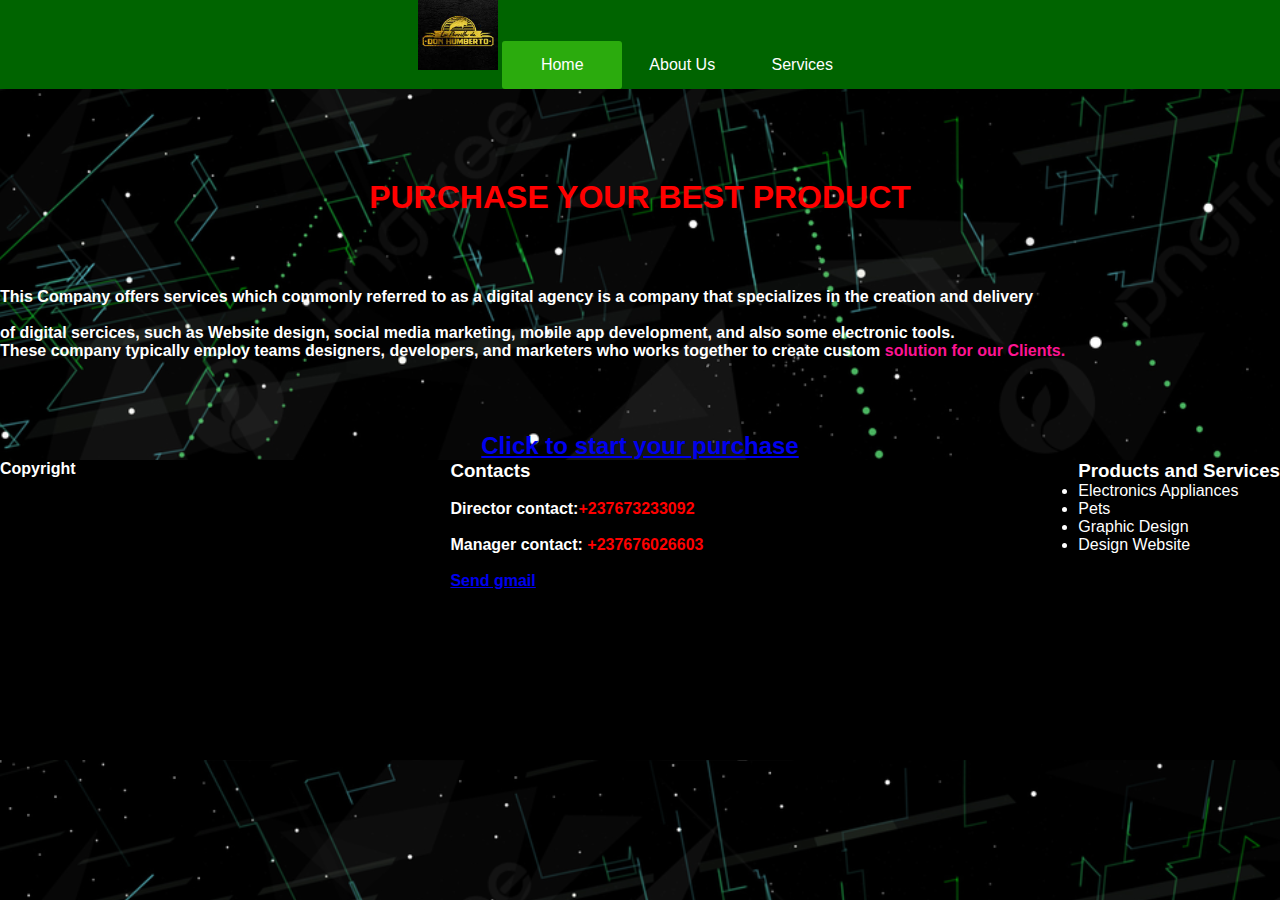
<file: index.html>
<!DOCTYPE html>
<html lang="en">
<head>
    <meta charset="UTF-8">
    <meta name="viewport" content="width=, initial-scale=1.0">
    <title>Web Designing</title>
    <link rel="stylesheet" href="Css/style1.css">
</head>
<body>
    <div class="menu-bar">
        <img src="Image/a.jpeg" alt="logo" width="80px" height="70">
    <ul>
        <li class="active"><a href="">Home</a></li>
        <li><a href="Task2/index.html">About Us</a>
        <div class="sub-menu">
       
    </div>
        </li>
        <li>Services
            <div class="sub-menu">
              <ul>
                    
                   <li class="hover-me">Marketing<i class="fa-angle-right"></i>
                 <div class="sub-menu-1">
                     <ul>  
                      <li><a href="Extra/index.html">Social Media</a></li>
                     </ul>
                     </div>
                     </li>
                    
                        </li>
              </ul>
                
                    </div> 
        </li>
    </ul>
    </div>
    <br>
    <br>
    <br>
    <br>
    <br>
    <center><p><b><h1 style="color:red;">PURCHASE YOUR BEST PRODUCT</h1> </b></p></center>
    <br>
    <br>
    <br>
    <br>
    <h4>
        <p class="p1">This Company offers services which commonly referred to as a digital agency is a company that specializes in the creation and delivery <br>
        <br>

            of digital sercices, such as Website design, social media marketing, mobile app development, and also some electronic tools. <br> These company typically employ teams designers,
            developers, and marketers who works together to create custom <span style="color: deeppink;">solution for our Clients.</span>
         </p>
    </h4>
<br>
<br>
<br>
<br>
<center><h2 class="Click"><a href="Extra/index.html">Click to start your purchase</a></h2></center>
<footer>
        <div>
           <h4>Copyright</h4>
        </div>
       <div>
           <h3>Contacts</h3>
           <br>
    
            <h4>Director contact:<span style="color: red;">+237673233092</span></h4>
            <br>
            <h4>Manager contact: <span style="color: red;">+237676026603</span></h4>
            <br> 
            <a href="nquizia@gmail.com"><h4>Send gmail</h4></a>
        </div>
     <div>    
           <h3>Products and Services</h3>
          <ul>
              <li>Electronics Appliances</li>
              <li>Pets</li>
              <li>Graphic Design</li>
              <li>Design Website</li>
          </ul>
        </div>
    </footer>





    
</body>
</html>
</file>
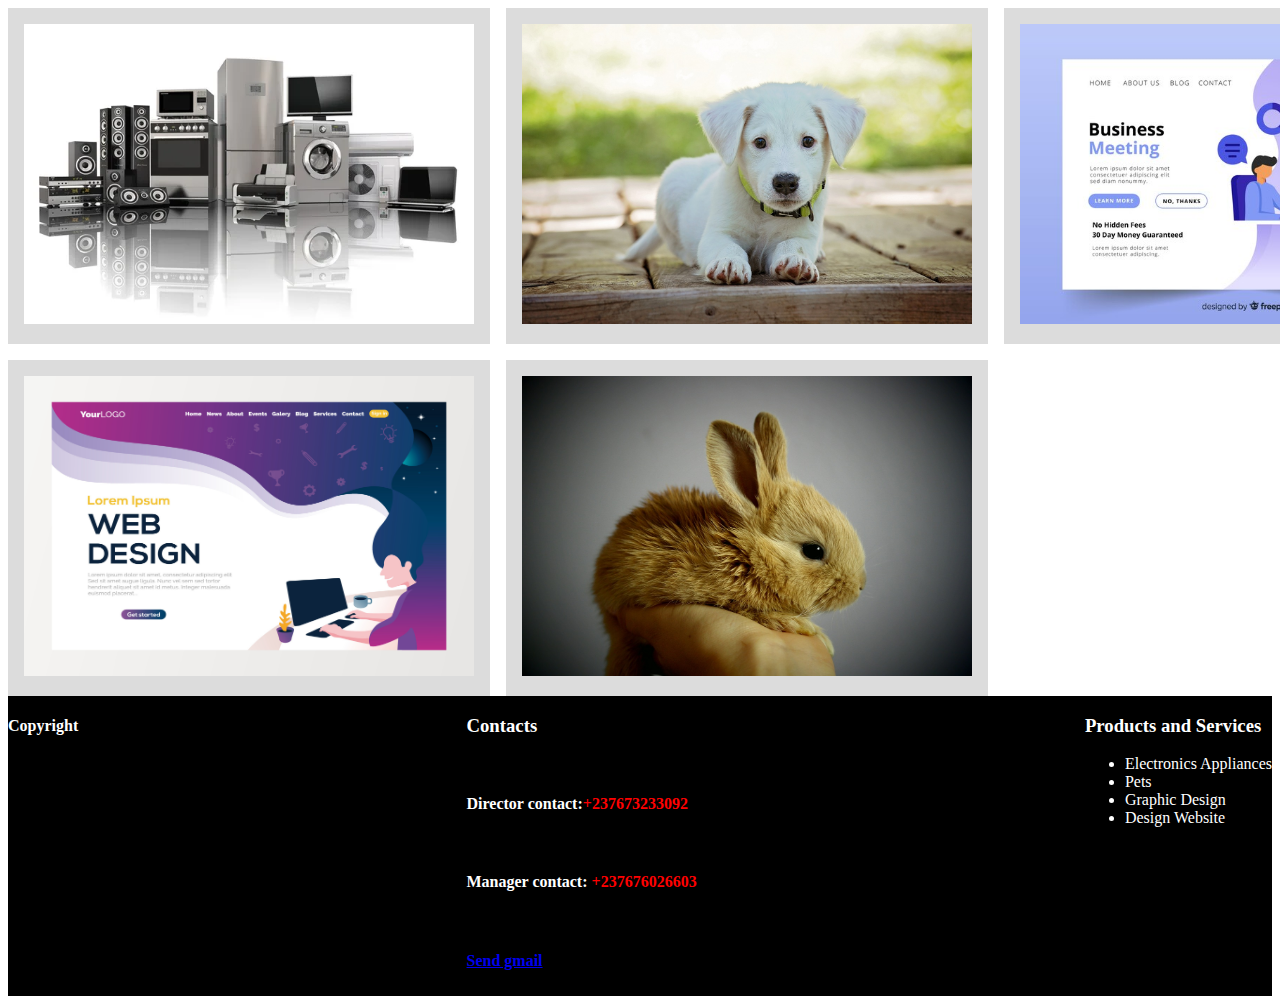
<file: Extra/index.html>
<!DOCTYPE html>
<html lang="en">
<head>
    <meta charset="UTF-8">
    <meta name="viewport" content="width=device-width, initial-scale=1.0">
    <title>Click Iterm</title>
    <link rel="stylesheet" href="Css/style.css">
</head>
<body>
    <div class="wrapper">
        <div class="box1"><a href="../Task3/index.html"><img src="../Image/br.jpg" alt="Electronic Appliance"width="450px" height="300px"></a></div>
        <div class="box2"><a href="../Task3/index.html"><img src="../Image/pet1.jpg" alt="Pet" width="450px" height="300px"></a></div>
        <div class="box3"><a href="../Task3/index.html"><img src="../Image/web1.jpg" alt="Design" width="450px" height="300px"></a></div>
        <div class="box4"><a href="../Task3/index.html"><img src="../Image/web2.jpg" alt="Website" width="450px" height="300px"></a></div>
        <div class="box2"><a href="../Task3/index.html"><img src="../Image/pet2.jpg" alt="Pet" width="450px" height="300px"></a></div>
    </div>
    <footer>
        <div>
            <h4>Copyright</h4>
        </div>

        <div>
           <h3>Contacts</h3>
           <br>
   
            <h4>Director contact:<span style="color: red;">+237673233092</span></h4>
            <br>
            <h4>Manager contact: <span style="color: red;">+237676026603</span></h4>
            <br> 
            <a href="nquizia@gmail.com"><h4>Send gmail</h4></a>
        </div>
        <div>
         
            <h3>Products and Services</h3>
            <ul>
            <li>Electronics Appliances</li>
            <li>Pets</li>
            <li>Graphic Design</li>
            <li>Design Website</li>
       
            </ul>
           
        </div>
   </footer>
    
</body>
</html>
</file>
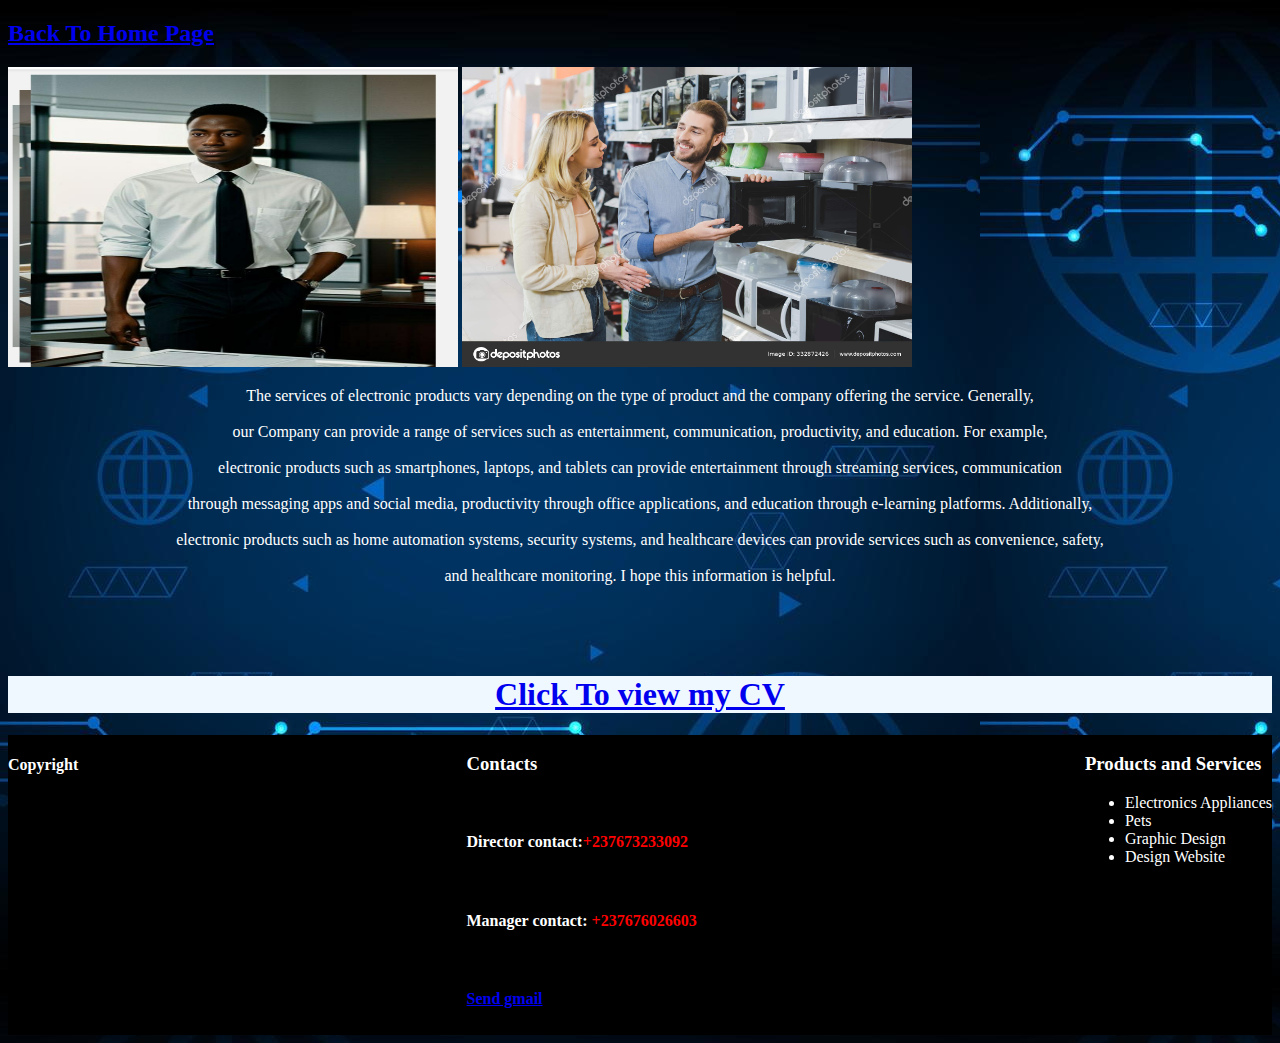
<file: Task2/index.html>
<!DOCTYPE html>
<html lang="en">
<head>
    <meta charset="UTF-8">
    <meta name="viewport" content="width=device-width, initial-scale=1.0">
    <title>About Us</title>
    <link rel="stylesheet" href="../Css/style2.css">
</head>
<body>
    <a href="../index.html"><h2>Back To Home Page</h2></a>
    <img src="../Image/myim.jpg" alt="My Image" width="450px" height="300px">
    <img src="../Image/pro.jpg" alt="My Clients" width="450px" height="300px">
   <center> <p class="p1">
         The services of electronic products  vary depending on the type of product and the company offering the service. Generally,
      <br>
      <br>
         our Company can provide a range of services such as entertainment, communication, productivity, and education. For example, 
     <br>
     <br>
         electronic products such as smartphones, laptops, and tablets can provide entertainment through streaming services, communication 
     <br>
     <br>
         through messaging apps and social media, productivity through office applications, and education through e-learning platforms. Additionally, 
     <br>
     <br>
         electronic products such as home automation systems, security systems, and healthcare devices can provide services such as convenience, safety, 
     <br>
     <br>
        and healthcare monitoring. I hope this information is helpful. </p></center>
       <br>
       <br>
       <br> 
       <center><h1 class="Click"><a href="../Extra/extra2/index.html">Click To view my CV</a></h1></center>

       <footer>
            <div>
                <h4>Copyright</h4>
            </div>

            <div>
               <h3>Contacts</h3>
               <br>
       
                <h4>Director contact:<span style="color: red;">+237673233092</span></h4>
                <br>
                <h4>Manager contact: <span style="color: red;">+237676026603</span></h4>
                <br> 
                <a href="nquizia@gmail.com"><h4>Send gmail</h4></a>
            </div>
            <div>
             
                <h3>Products and Services</h3>
                <ul>
                <li>Electronics Appliances</li>
                <li>Pets</li>
                <li>Graphic Design</li>
                <li>Design Website</li>
           
                </ul>
               
            </div>
       </footer>
   
</body> 
</body>
</html>
</file>
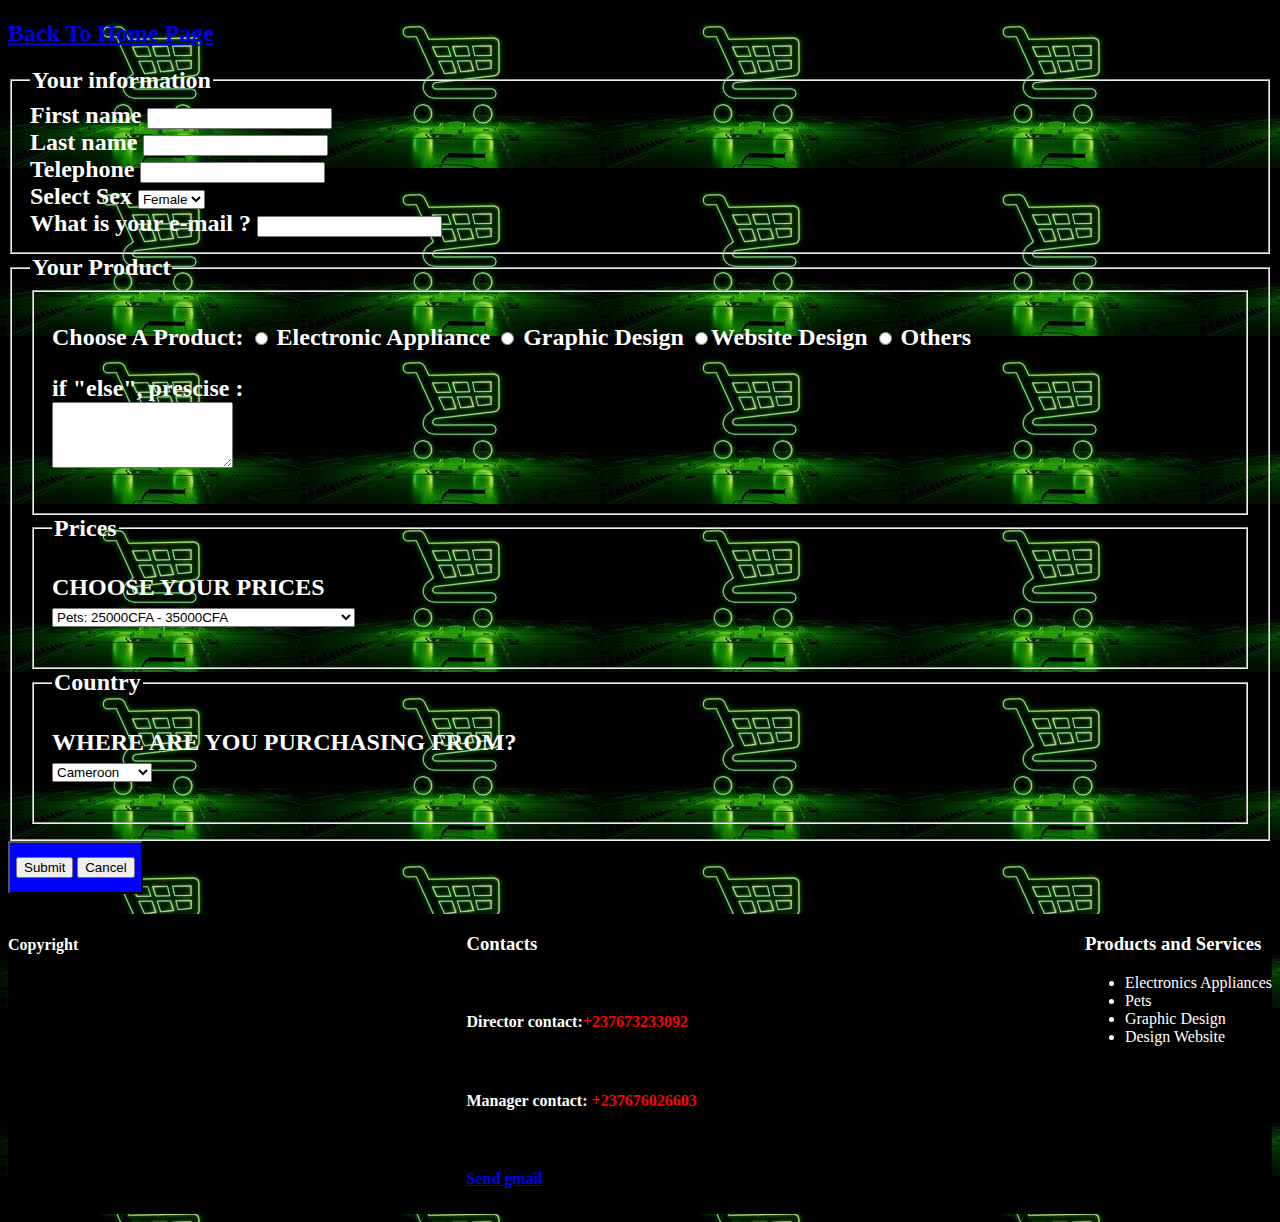
<file: Task3/index.html>
<!DOCTYPE html>
<html lang="en">
<head>
    <meta charset="UTF-8">
    <meta name="viewport" content="width=device-width, initial-scale=1.0">
    <title>Purchase</title>
    <link rel="stylesheet" href="../Css/style3.css">
</head>
<body>
    <a href="../index.html"><h2>Back To Home Page</h2></a>
    <h2 style="color:white;">
        <form class="fieldset">
    <fieldset>

        <legend>Your information</legend> <!-- fieldset title-->
        
        <label for="name">First name </label>
        
        <input type="text" name="name" id="name" required /><br />
        
        <label for="fname">Last name </label>
        
        <input type="text" name="fname" id="fname" /><br />
        
        <label for="tel">Telephone </label>
        
        <input type="text" name="tel" id="tel" /><br />
        
        <label for="sex">Select Sex </label>
        
            <select name="sex" id="sex" required >
        
                <option value="P">Female</option>
        
                <option value="M">Male</option>
        
            </select><br />
        
        <label for="email">What is your e-mail ?</label>
        <input type="email" name="email" id="email" required />
    </fieldset>

    <fieldset>
        
        <legend>Your Product</legend> <fieldset title->
        
        <p>
        
            Choose A Product:
        
            <input type="radio" name="product" value="rich" id="TV"/> <label for="Tv">Electronic Appliance</label>
        
            <input type="radio" "wish" value="Graphics" id="Graphics"/> Graphic Design
        
            <input type="radio" What'wish" value="intelligent" id="intelligent" />Website Design<label for intelligent"></label>
        
            <input type="radio" value="else" delse" /> Others<label forelse else...</label>
        
        </p>
        
        <p>
            <label for="precisions">if "else", prescise : </label><br />
            <textarea name="precisions" id="precisions" cols=* rows="4"></textarea>
        </p>
    </fieldset>

    <fieldset>
        
        <legend>Prices</legend> <!-- fieldset title-->
    <p>
        <label for="country">CHOOSE YOUR PRICES</label><br />
        
        <select name="Prices" id="Price">
        
        <optgroup label-"Cameroon Prices">
        
           <option value="price">Pets: 25000CFA - 35000CFA</option>
           <option value="price">Graphic Design: 6000CFA - 12000CFA </option>
           <option value="price">Design Website: 225000CFA - 2500000CFA </option>
           <option value="price">Electronic Appliance: 15000CFA - 22500CFA</option>
        </optgroup>
        
        <optgroup label="Abroad Prices">
        
            <option value="price">Pets: 30$ - 40$</option>
        
            <option value="price">Graphic Design: 5$ - 10$</option>
        
        </optgroup>
        
        <optgroup label="Abroad Prices">
        
             <option value="price">Design Website: 450$ - 50000$</option>
        
             <option value="price">Electronic Appliance: 30$-45$</option>
        
        </optgroup>
        
        </select>
    </p>
    </fieldset> 

    <fieldset>
        
        <legend>Country</legend> <!-- fieldset title-->
    <p>
        <label for="country">WHERE ARE YOU PURCHASING FROM?</label><br />
        
        <select name="coutry" id="country">
        
        <optgroup label-"Europ">
        
           <option value="cameroon">Cameroon</option>
           <option value="spain">spain</option>
           <option value="italy">Italy</option>
           <option value="UK">UK</option>
        </optgroup>
        
        <optgroup label="Americ">
        
            <option value="canada">Canada</option>
        
            <option value="USA">USA</option>
        
        </optgroup>
        
        <optgroup label="Asia">
        
             <option value="china">China</option>
        
             <option value="japan">Japan</option>
        
        </optgroup>
        
        </select>
    </p>
    </fieldset> 
    </fieldset> 
     <button ><P><input type="submit" value="Submit">
     <input type="reset" value="Cancel"></P>
    </button>
</h2>
</form>
    <footer>
        <div>
            <h4>Copyright</h4>
        </div>

        <div>
           <h3>Contacts</h3>
           <br>
   
            <h4>Director contact:<span style="color: red;">+237673233092</span></h4>
            <br>
            <h4>Manager contact: <span style="color: red;">+237676026603</span></h4>
            <br> 
            <a href="nquizia@gmail.com"><h4>Send gmail</h4></a>
        </div>
        <div>
         
            <h3>Products and Services</h3>
            <ul>
            <li>Electronics Appliances</li>
            <li>Pets</li>
            <li>Graphic Design</li>
            <li>Design Website</li>
       
            </ul>
           
        </div>
   </footer>

</body>
</html>
</file>
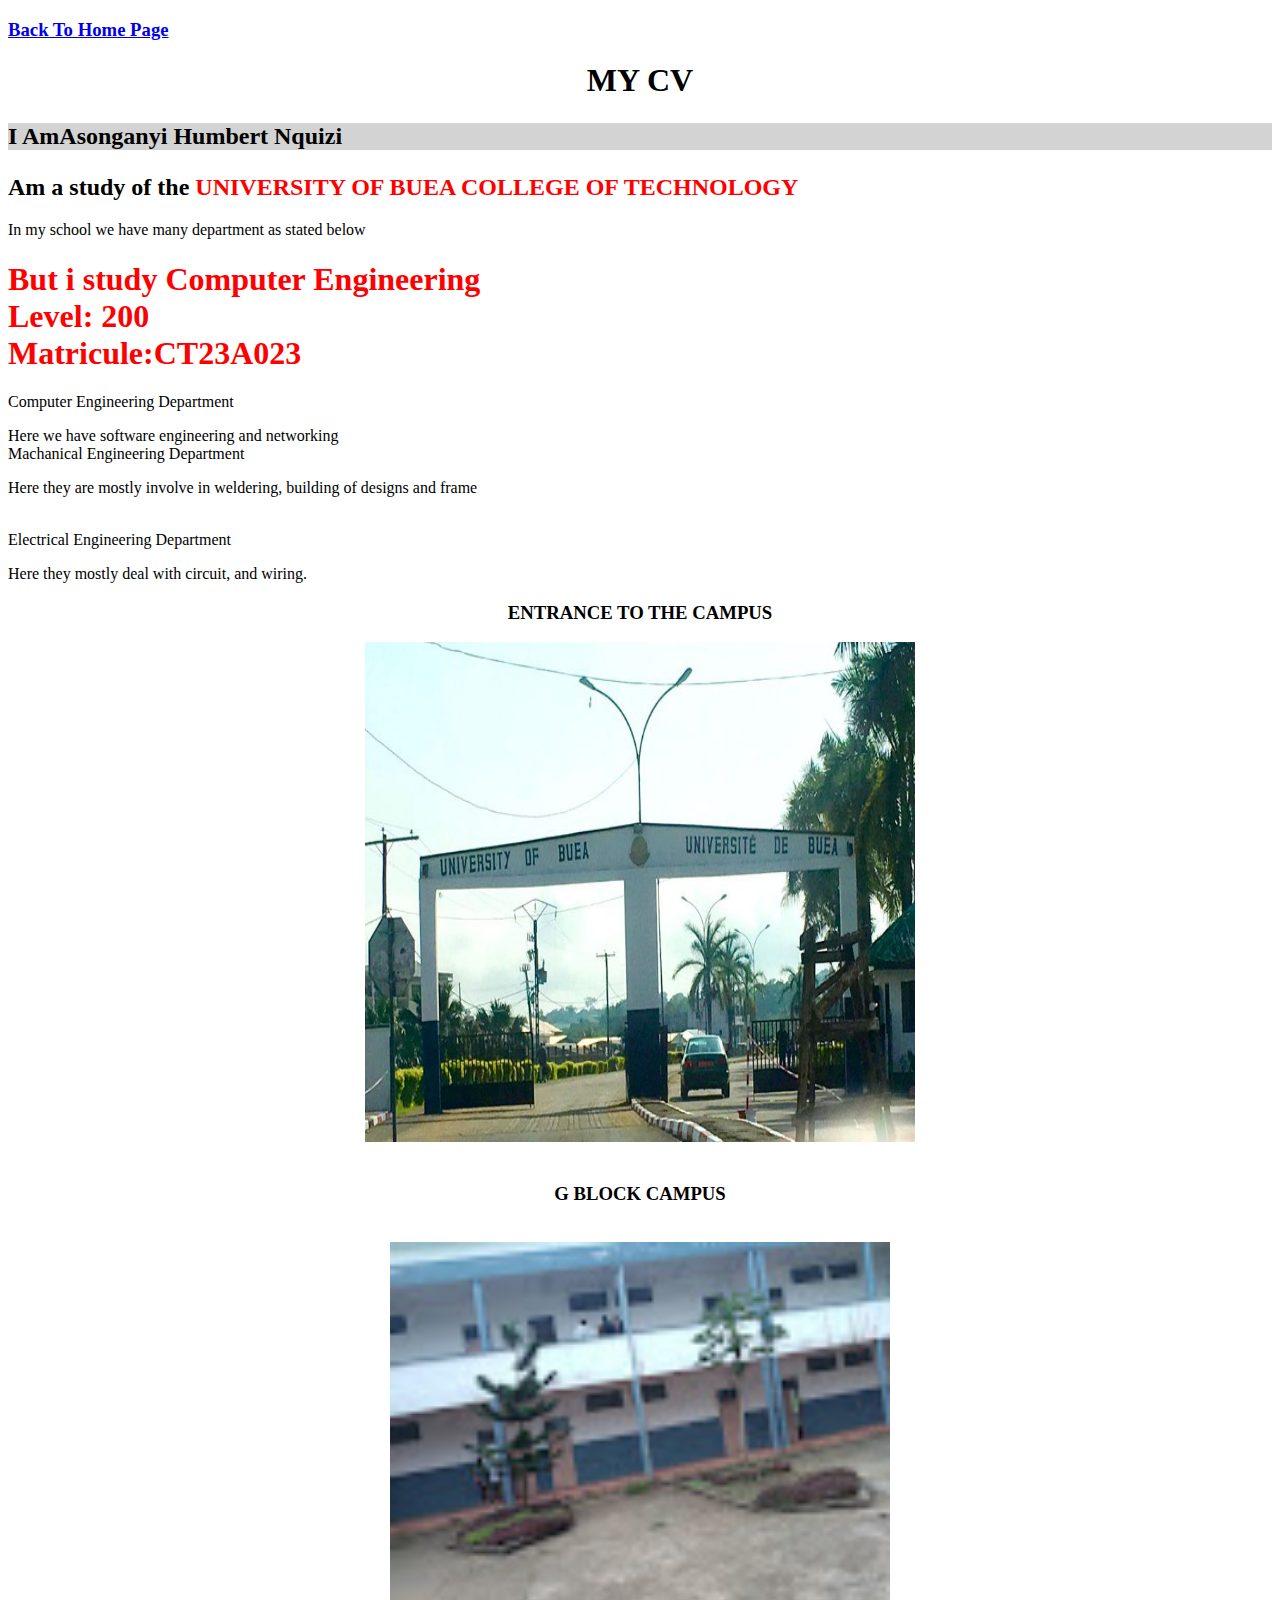
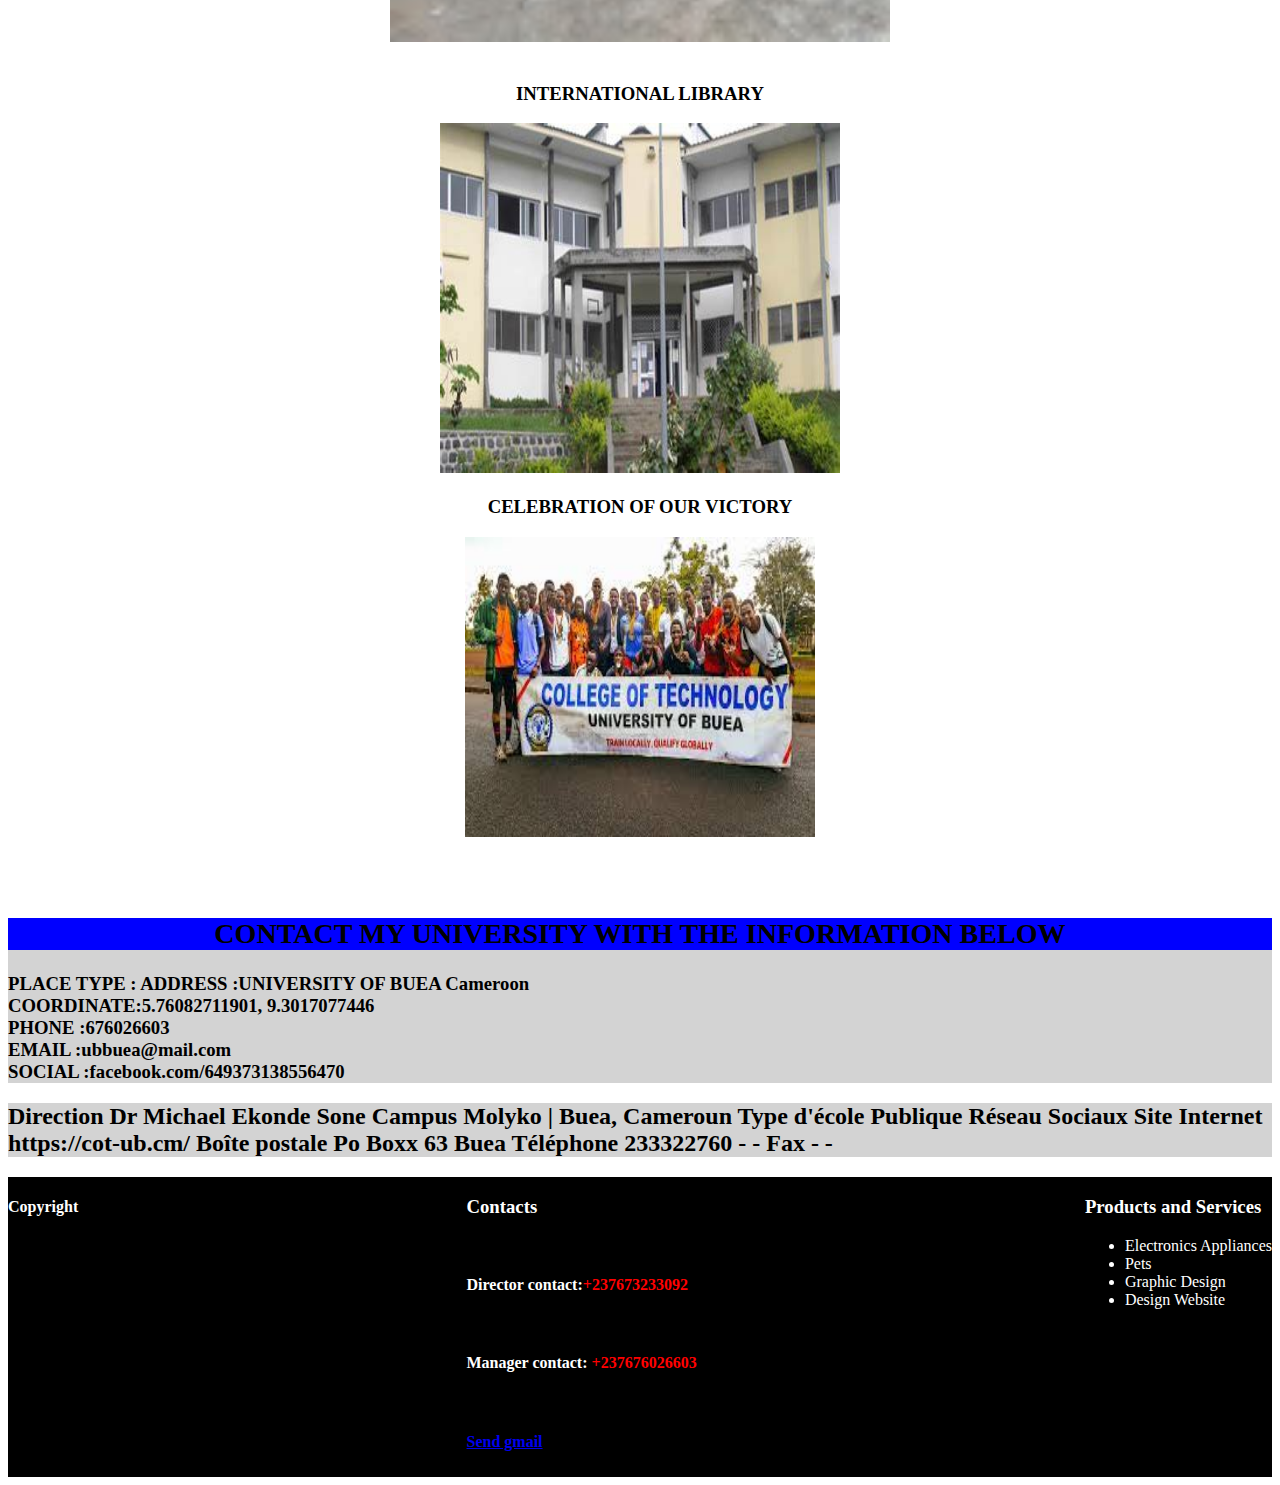
<file: Extra/Extra2/index.html>
<!DOCTYPE html>
    <html>
        <meta charset="utf-8">
    <head>
     <title>CV</title>
     <style>
        footer{
    background-color: black;
    display:flex;
    color:white;
    justify-content: space-between;
   height:300px;
}
</style>
    </head>
    <body>
        <a href="../../index.html"><h3 style="text-align:left;">Back To Home Page</h3></a>

        <center><h1> MY CV </h1></center>
        <h2 style="background-color: lightgray;"><p>I AmAsonganyi Humbert Nquizi</p></h2>
        <h3 style="background-color: lightgrey;">
            <h2>Am a study of the <span style="color: red;">UNIVERSITY OF BUEA COLLEGE OF TECHNOLOGY</span></h2>
            <P>In my school we have many department as stated below <h1><span style="color: red;">But i study Computer Engineering <br>
                Level: 200
            <br>
              Matricule:CT23A023
            </span>
            </h1>
           </P>
            <u1>
             Computer Engineering Department<br>
            <p>Here we have software engineering and networking <br>
            Machanical Engineering Department <br>
            <p>Here they are mostly involve in weldering, building of designs and frame</p><br>
            Electrical Engineering Department <br>
            <p>Here they mostly deal with circuit, and wiring.</p>
        </u1> 
    </h3>

        <center>
            <h3>ENTRANCE TO THE CAMPUS</h3><img src="../Image1/01.jpg" alt="ENTRANCE" width="550" height="500">
         </center>
         <br>
         <center><h3>G BLOCK CAMPUS</h3></center>
         <br>
         <center><img src="../Image1/2.jpg" alt="School campus" width="500px" height="400px">
         </center>
         <br>
<center><h3>INTERNATIONAL LIBRARY </h3><img src="../Image1/0.jpg" alt="LIBRARY" width="400" height="350">
<br>
<h3>CELEBRATION OF OUR VICTORY</h3><img src="../Image1/U.jpg" alt="VICTORY" width="350" height="300"> </center>
   <br>
    <br>
    <br>
<h3 style="background-color: lightgrey;">
    <center> <h2 style="background-color: blue;">CONTACT MY UNIVERSITY WITH THE INFORMATION BELOW</h2></center> 
       PLACE TYPE :<COLLAGE OF TECHNOLOGY<br>
       ADDRESS	   :UNIVERSITY OF BUEA Cameroon<br>
       COORDINATE:5.76082711901, 9.3017077446<br>
       PHONE	    :676026603<br>
       EMAIL   	:ubbuea@mail.com<br>
       SOCIAL	    :facebook.com/649373138556470</h3>
    <h2 style="background-color: lightgrey;">Direction
       Dr Michael Ekonde Sone
       Campus
       Molyko | Buea, Cameroun
       Type d'école
       Publique
       Réseau Sociaux
       Site Internet
       https://cot-ub.cm/
       Boîte postale
       Po Boxx 63 Buea
       Téléphone
       233322760 - -
       Fax
- -
</h2>
<footer>
    <div>
        <h4>Copyright</h4>
    </div>

    <div>
       <h3>Contacts</h3>
       <br>

        <h4>Director contact:<span style="color: red;">+237673233092</span></h4>
        <br>
        <h4>Manager contact: <span style="color: red;">+237676026603</span></h4>
        <br> 
        <a href="nquizia@gmail.com"><h4>Send gmail</h4></a>
    </div>
    <div>
     
        <h3>Products and Services</h3>
        <ul>
        <li>Electronics Appliances</li>
        <li>Pets</li>
        <li>Graphic Design</li>
        <li>Design Website</li>
   
        </ul>
       
    </div>
</footer>
    </body>
    </html>
</file>
<file: Css/style1.css>
*{
    margin: 0;
    padding:0;
    box-sizing: border-box;
}
body{
    background-image: url(../Image/back.jpg);
    background-size: cover;
    background-position: center;
    font-family: sans-serif;
}
.menu-bar{
    background: rgb(0,100,0);
    text-align: center;
}
.menu-bar ul{
    display: inline-flex;
    list-style: none;
    color:#fff;
}
.menu-bar ul li{
    width: 120px;
    margin: 15;
    padding: 15px;
}
.menu-bar ul li a{
    text-decoration:none; 
    color:#fff;
}
.active, .menu-bar ul li:hover{
    background-color:#2bab0d;
    border-radius: 3px;
}
.sub-menu {
    display:none;

}
.menu-bar ul li:hover .sub-menu {
    display: block;
    position: absolute;
    background: rgb(0,100,0);
    margin-top: 15px;
    margin-left: 15px;
}
.menu-bar ul li:hover .sub-menu ul{
    display: block;
    margin: 10px;
}
.menu-bar ul li:hover .sub-menu ul li{
    width: 150px;
    padding:10px;
    border-bottom:1px dotted #fff;
    background:transparent;
    border-radius:0;
    text-align:left;
}
.fa-angle-right{
    float: left;
}
.menu-bar ul li:hover .sub-menu ul li:last-child{
    border-bottom:none;
}
.menu-bar ul li:hover .sub-menu ul li a:hover{
    color:#b2ff00;
}
.sub-menu-1{
    display: none;

}
.hover-me:hover .sub-menu-1{
    position: absolute;
    display: block;
    margin-top:-40;
    margin-left:140;
    background: rgb(0,100,0);
}
.p1{
    color: white;} 
footer{
        background-color: black;
        display:flex;
        color:white;
        justify-content: space-between;
       height:300px;
    }

.click{
    border: 2px solid black;
    border-radius:3px;
}
</file>
<file: Extra/Css/style.css>
.wrapper{
    display: grid;
    grid-template-columns:1fr 2fr 1fr;
    grid-auto-rows: minmax(100px, auto);
    grid-gap:1em;
    justify-items:stretch;
    align-items:stretch;

    
}
.wrapper>div{ padding:1em;   
}
.wrapper>div:nth-child(0dd){
    background: #ddd;
}
.box1{
    align-self: start;
    background-color:gainsboro;
}
.box2{
    align-self:end;
    background-color:gainsboro;
}
.box3{
    justify-self: end;
    background-color:gainsboro;
}
.box4{
    background-color:gainsboro;;
}
footer{
    background-color: black;
    display:flex;
    color:white;
    justify-content: space-between;
   height:300px;
}
</file>
<file: Css/style2.css>
body{
    background-image: url(../Image/back3.jpg);
}
.p1{
    color: white;
}
footer{
    background-color: black;
    display:flex;
    color:white;
    justify-content: space-between;
   height:300px;
}
.Click{
   background-color: aliceblue;
}
</file>
<file: Css/style3.css>
body{
    background-image: url(../Image/back2.jpeg);
}

footer{
    background-color: black;
    display:flex;
    color:white;
    justify-content: space-between;
   height:300px;
}

button{
    background-color: blue;
}
button:hover{
    background-color:greenyellow;
    border-radius: 3px;
}
button P input:hover{
    color:blue;
}
h{
    text-align: left;
    color: white;
}
</file>
